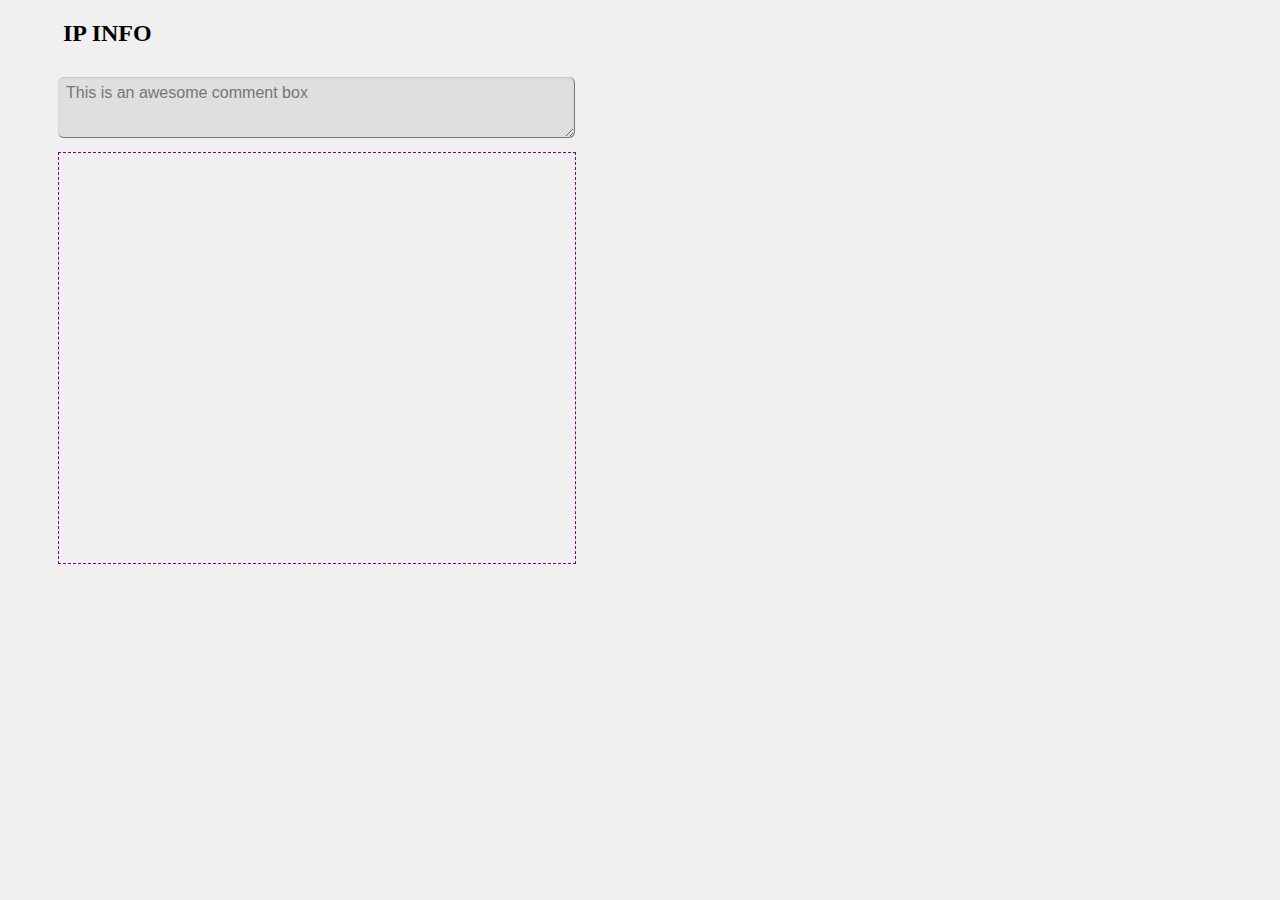
<file: ipinfo/index.html>
<!DOCTYPE html>

    <head>
        <meta charset="utf-8">
        <meta http-equiv="X-UA-Compatible" content="IE=edge">
        <title>IP INFO</title>
        <meta name="description" content="">
        <meta name="viewport" content="width=device-width, initial-scale=1">
        <link rel="stylesheet" href="style.css">

    </head>
    <body>
        <h2>IP INFO</h2>

        <textarea placeholder="This is an awesome comment box" rows="20" name="comment[text]" 
        id="comment_text" cols="40" class="ui-autocomplete-input" autocomplete="off" role="textbox" 
        aria-autocomplete="list" aria-haspopup="true"></textarea>


        <div id="results" onload="myFunction()"></div>

        <script src="getIp.js"></script> 
        <!-- <script src="getIpInfo.js"></script> -->
    </body>
</html>
</file>
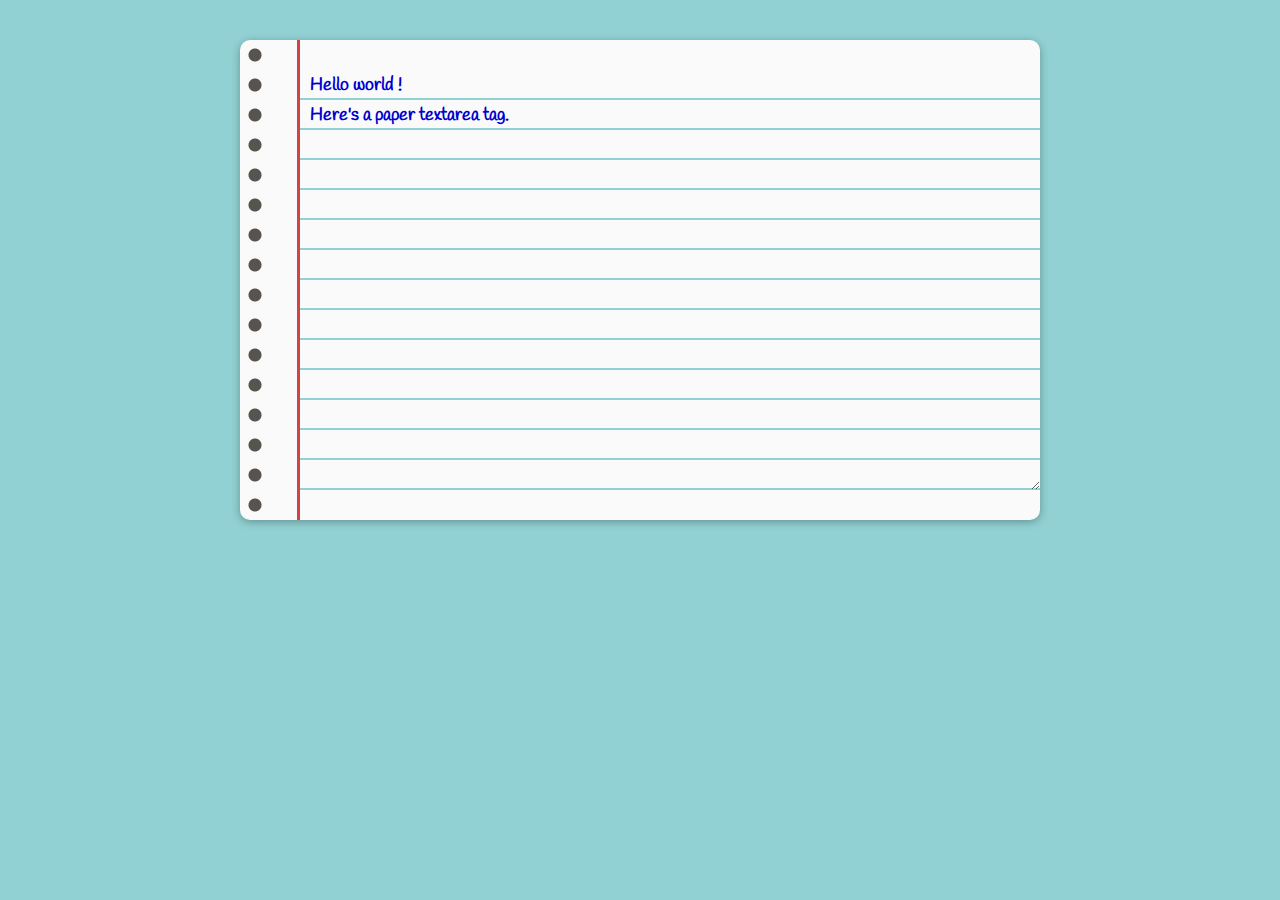
<file: whitepaper/index.html>
<!DOCTYPE html>
<!--[if lt IE 7]>      <html class="no-js lt-ie9 lt-ie8 lt-ie7"> <![endif]-->
<!--[if IE 7]>         <html class="no-js lt-ie9 lt-ie8"> <![endif]-->
<!--[if IE 8]>         <html class="no-js lt-ie9"> <![endif]-->
<!--[if gt IE 8]><!--> <html class="no-js"> <!--<![endif]-->
    <head>
        <meta charset="utf-8">
        <meta http-equiv="X-UA-Compatible" content="IE=edge">
        <title></title>
        <meta name="description" content="">
        <meta name="viewport" content="width=device-width, initial-scale=1">
        <link rel="stylesheet" href="style.css">
    </head>
    <body>
        <div class="paper">
            <div class="paper-content">
                <textarea autofocus>Hello world !&#10;Here's a paper textarea tag.</textarea>
            </div>
        </div>

        <footer>
            <!-- Inspired by a <a href="https://dribbble.com/shots/2126836-Inch-x-Inch-Sneak-Peek-2" target="_blank">Dribble</a> by
            Allan Peters -->
        </footer>
        
        <script src="" async defer></script>
    </body>
</html>
</file>
<file: ipinfo/style.css>
body {
    background: #F0F0F0;
}


h2 {
    margin-left: 55px;
}

textarea {
    margin-top: 10px;
    margin-left: 50px;
    width: 500px;
    height: 50px;
    -moz-border-bottom-colors: none;
    -moz-border-left-colors: none;
    -moz-border-right-colors: none;
    -moz-border-top-colors: none;
    background: none repeat scroll 0 0 rgba(0, 0, 0, 0.07);
    border-color: -moz-use-text-color #FFFFFF #FFFFFF -moz-use-text-color;
    border-image: none;
    border-radius: 6px 6px 6px 6px;
    border-style: none solid solid none;
    border-width: medium 1px 1px medium;
    box-shadow: 0 1px 2px rgba(0, 0, 0, 0.12) inset;
    color: #555555;
    font-family: "Helvetica Neue", Helvetica, Arial, sans-serif;
    font-size: 1em;
    line-height: 1.4em;
    padding: 5px 8px;
    transition: background-color 0.2s ease 0s;
}


textarea:focus {
    background: none repeat scroll 0 0 #FFFFFF;
    outline-width: 0;
}


#results {
  position: relative;
  margin-top: 10px;
  margin-left: 50px;
  width: 500px;
  height: 400px;
  border: 1px dashed purple;
  color: #000000;
  font-family: "Helvetica Neue", Helvetica, Arial, sans-serif;
  font-size: 1em;
  line-height: 1.4em;
  padding: 5px 8px;
}
</file>
<file: whitepaper/style.css>
@import url(https://fonts.googleapis.com/css?family=Roboto);
@import url(https://fonts.googleapis.com/css?family=Handlee);

body {
    margin: 40px 0 0;
    background: #91D1D3;
    font-family: 'Roboto', sans-serif;
}

.paper {
    position: relative;
    width: 90%;
    max-width: 800px;
    min-width: 400px;
    height: 480px;
    margin: 0 auto;
    background: #fafafa;
    border-radius: 10px;
    box-shadow: 0 2px 8px rgba(0, 0, 0, .3);
    overflow: hidden;
}

.paper:before {
    content: '';
    position: absolute;
    top: 0;
    bottom: 0;
    left: 0;
    width: 60px;
    background: radial-gradient(#575450 6px, transparent 7px) repeat-y;
    background-size: 30px 30px;
    border-right: 3px solid #D44147;
    box-sizing: border-box;
}

.paper-content {
    position: absolute;
    top: 30px;
    right: 0;
    bottom: 30px;
    left: 60px;
    background: linear-gradient(transparent, transparent 28px, #91D1D3 28px);
    background-size: 30px 30px;
}

.paper-content textarea {
    width: 100%;
    max-width: 100%;
    height: 100%;
    max-height: 100%;
    line-height: 30px;
    padding: 0 10px;
    border: 0;
    outline: 0;
    background: transparent;
    color: mediumblue;
    font-family: 'Handlee', cursive;
    font-weight: bold;
    font-size: 18px;
    box-sizing: border-box;
    z-index: 1;
}

footer {
    margin-top: 30px;
    text-align: center;
    font-size: 12px;
    color: rgba(0, 0, 0, .6);
}

footer a {
    color: rgba(255, 255, 255, .8);
}
</file>
